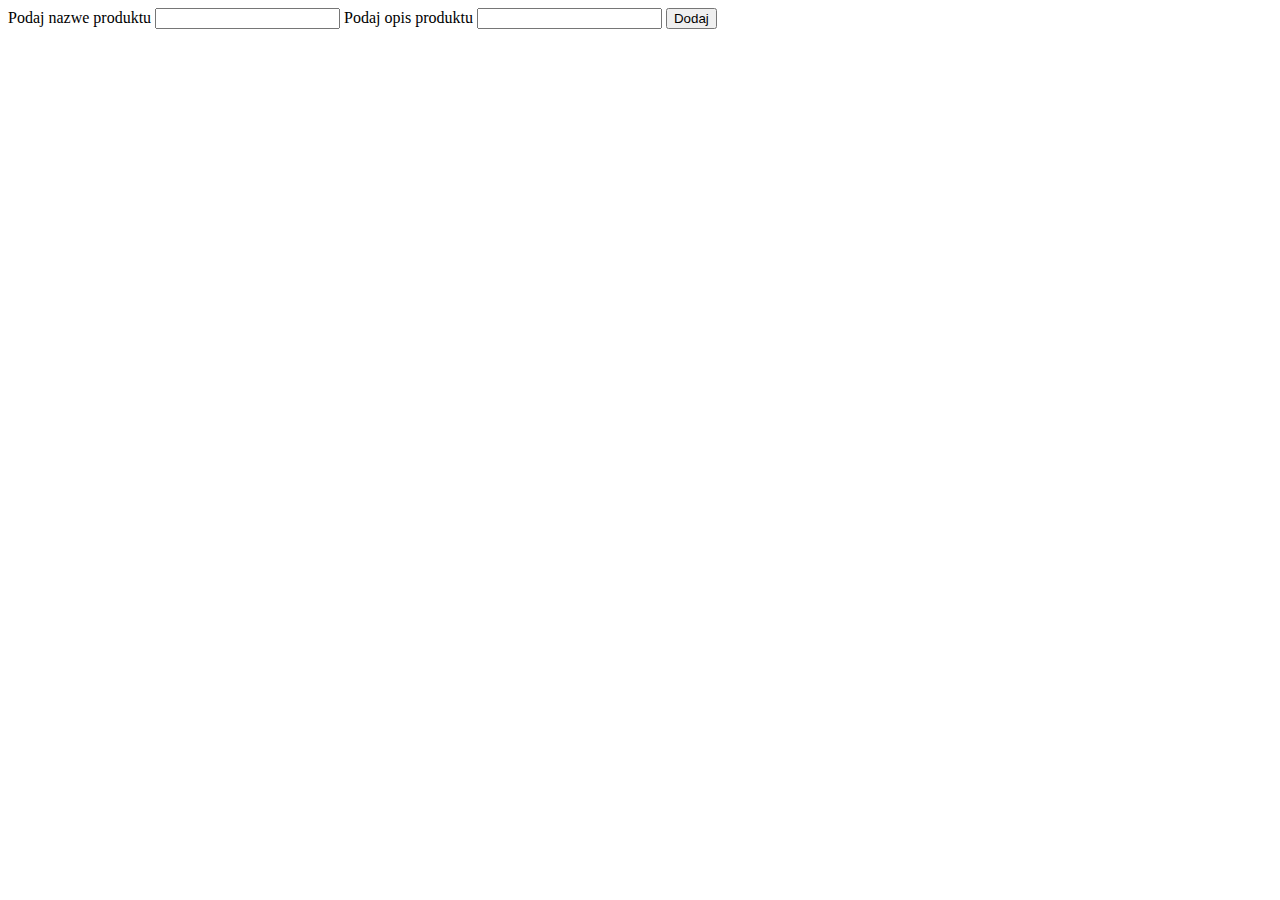
<file: src/main/resources/templates/products/add.html>
<!DOCTYPE html>
<html lang="en">
<head>
    <meta charset="UTF-8">
    <title>Title</title>
</head>
<body>

<form action="/products/create" method="post">
    <label>Podaj nazwe produktu</label>
    <input type="text" name="name">
    <label>Podaj opis produktu</label>
    <input type="text" name="description">

    <input type="submit" value="Dodaj">

</form>

</body>
</html>
</file>
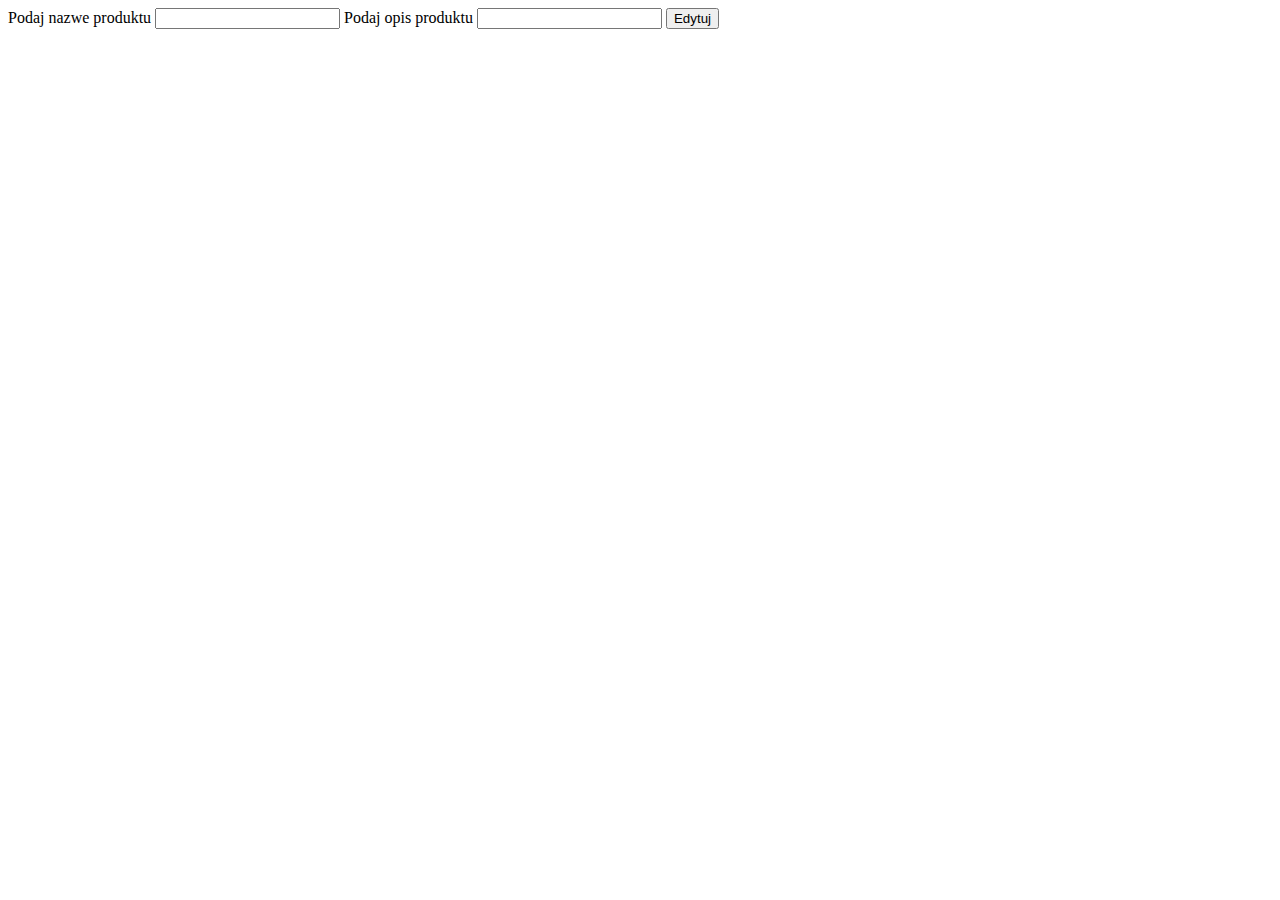
<file: src/main/resources/templates/products/edit.html>
<!DOCTYPE html>
<html lang="en">
<head>
    <meta charset="UTF-8">
    <title>Title</title>
</head>
<body>
<form th:action="@{'/products/'+${product.name}+'/update'}" method="post">
    <label>Podaj nazwe produktu</label>
    <input type="text" name="name" th:value="${product.name}">
    <label>Podaj opis produktu</label>
    <input type="text" name="description" th:value="${product.description}">

    <input type="submit" value="Edytuj">

</form>
</body>
</html>
</file>
